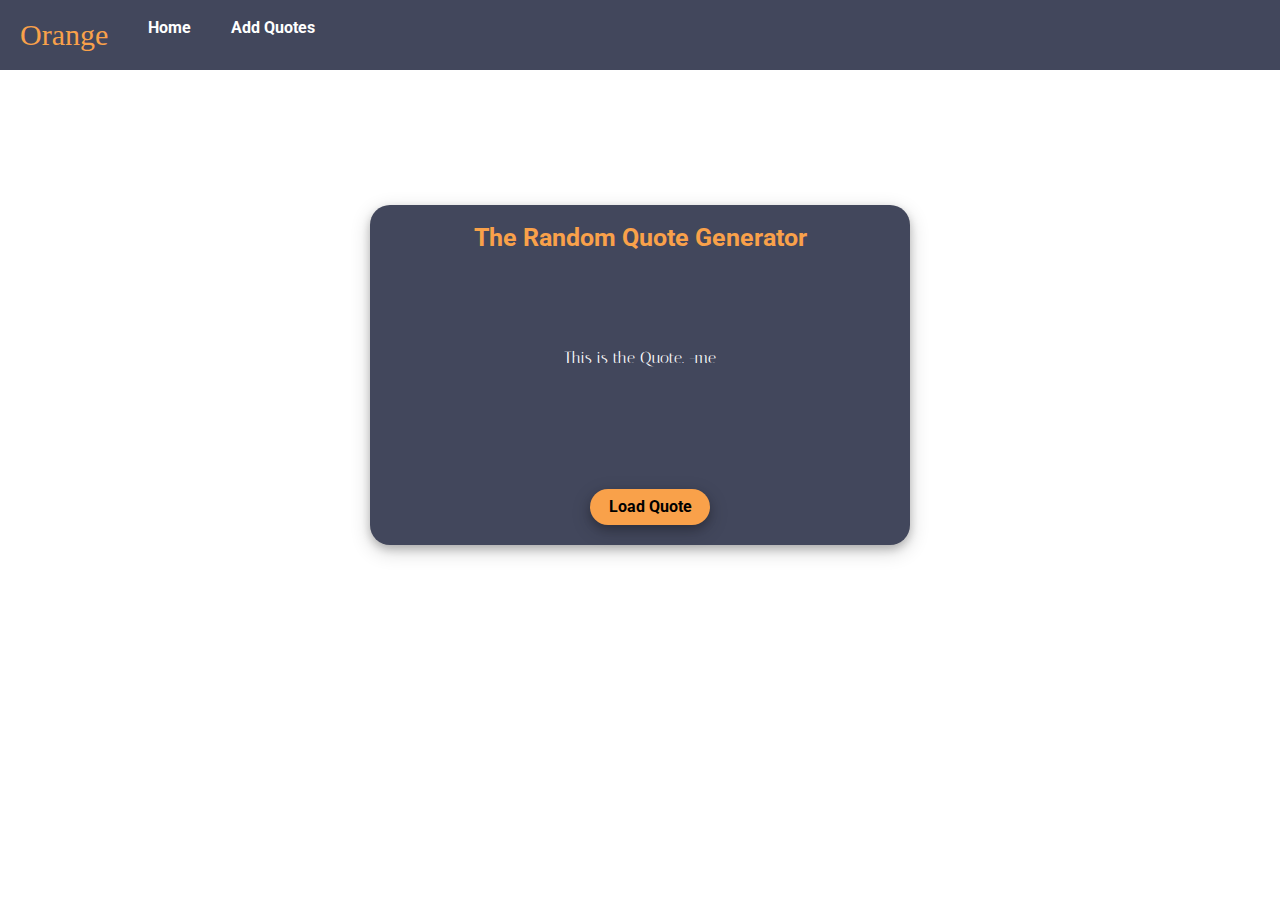
<file: Complete Class or Personal Project/index.html>
<!DOCTYPE html>
<html lang="en" dir="ltr">
  <head>
    <meta charset="utf-8">
    <title>Orange Quotes</title>
    <link rel="shortcut icon" href="images/orangeLogo.png"  />
    <link rel="stylesheet" href="main.css">
    <link rel="preconnect" href="https://fonts.gstatic.com">
    <script src="main.js">

    </script>
    <link href="https://fonts.googleapis.com/css2?family=Roboto:wght@100&display=swap" rel="stylesheet">
    <link rel="preconnect" href="https://fonts.gstatic.com">
<link href="https://fonts.googleapis.com/css2?family=Italiana&family=Italianno&display=swap" rel="stylesheet">
      </head>
      <body>
          <nav>
            <ul>
              <li><h1>Orange</h1></li>
              <li><a href="index.html">Home</a></li>
              <li><a href="customQuotes.html">Add Quotes</a></li>
            </ul>
          </nav>
          <div class="quote-content">
            <div >
            <h2>The Random Quote Generator</h2>
            <p id="quote-print">This is the Quote. -me</p>
            <generate-button class="gen-button" onclick="loadQuote()">Load Quote</generate-button>
            </div>
          </div>

      </body>
    </html>
</file>
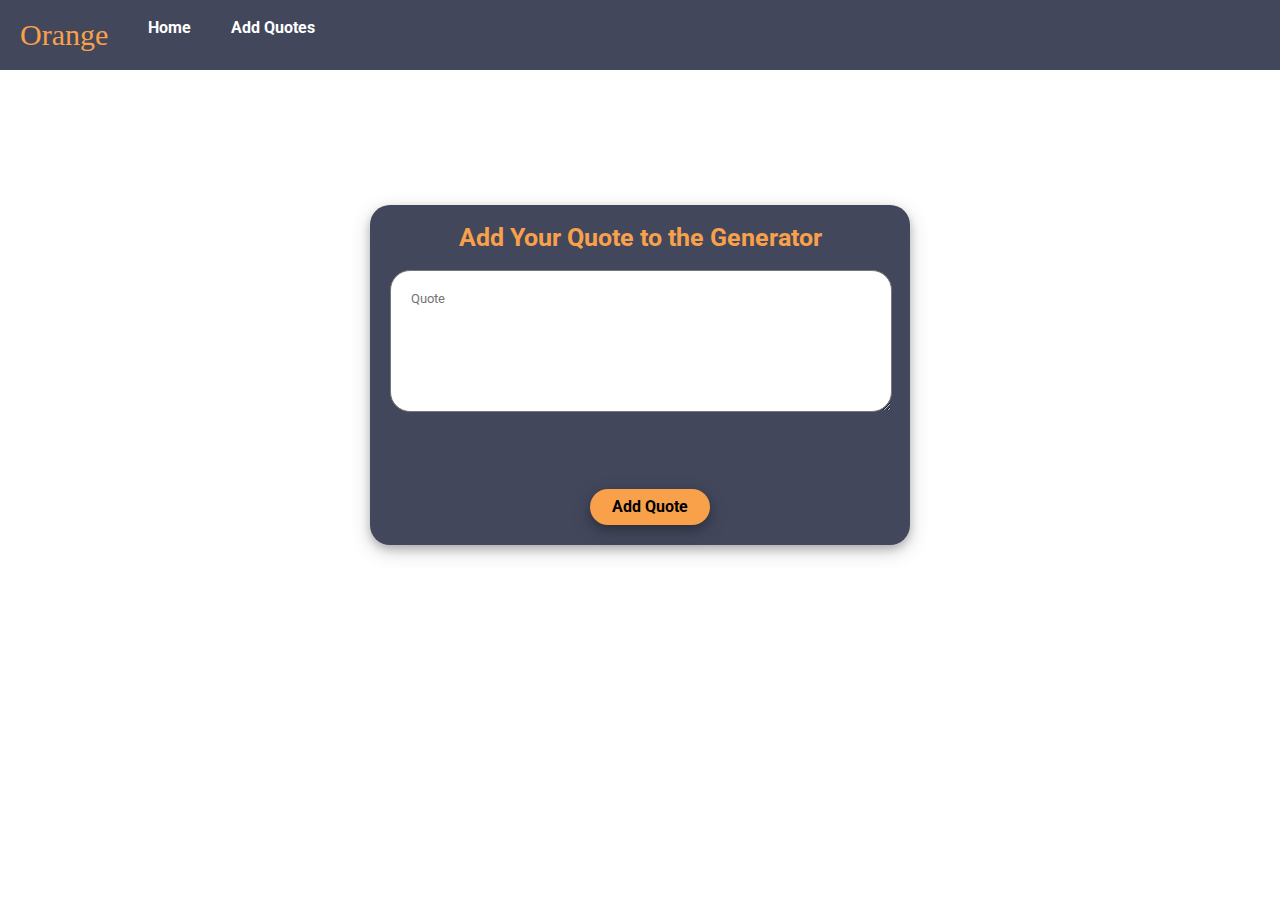
<file: Complete Class or Personal Project/customQuotes.html>
<!DOCTYPE html>
<html lang="en" dir="ltr">
  <head>
    <meta charset="utf-8">
    <title>Orange Quotes</title>
    <link rel="shortcut icon" href="images/orangeLogo.png"  />
    <link rel="stylesheet" href="main.css">
    <link rel="preconnect" href="https://fonts.gstatic.com">
    <script src="main.js">

    </script>
    <link href="https://fonts.googleapis.com/css2?family=Roboto:wght@100&display=swap" rel="stylesheet">
    <link rel="preconnect" href="https://fonts.gstatic.com">
<link href="https://fonts.googleapis.com/css2?family=Italiana&family=Italianno&display=swap" rel="stylesheet">
      </head>
      <body>
          <nav>
            <ul>
              <li><h1>Orange</h1></li>
              <li><a href="index.html">Home</a></li>
              <li><a href="customQuotes.html">Add Quotes</a></li>
            </ul>
          </nav>
          <div class="quote-content">
            <div class"con">
            <h2>Add Your Quote to the Generator</h2>

            <textarea type="text" id="yourQuote" placeholder="Quote"></textarea>
            <generate-button class="gen-button" onclick="addQuote()">Add Quote</generate-button>
            </div>
          </div>

      </body>
    </html>
</file>
<file: Complete Class or Personal Project/main.css>
/* http://meyerweb.com/eric/tools/css/reset/
   v2.0 | 20110126
   License: none (public domain)
*/

html, body, div, span, applet, object, iframe,
h1, h2, h3, h4, h5, h6, p, blockquote, pre,
a, abbr, acronym, address, big, cite, code,
del, dfn, em, img, ins, kbd, q, s, samp,
small, strike, strong, sub, sup, tt, var,
b, u, i, center,
dl, dt, dd, ol, ul, li,
fieldset, form, label, legend,
table, caption, tbody, tfoot, thead, tr, th, td,
article, aside, canvas, details, embed,
figure, figcaption, footer, header, hgroup,
menu, nav, output, ruby, section, summary,
time, mark, audio, video {
	margin: 0;
	padding: 0;
	border: 0;
	font-size: 100%;
	font: inherit;
	vertical-align: baseline;
}
/* HTML5 display-role reset for older browsers */

article, aside, details, figcaption, figure,
footer, header, hgroup, menu, nav, section {
	display: block;
}
body {
	line-height: 1;
}
ol, ul {
	list-style: none;
}
blockquote, q {
	quotes: none;
}
blockquote:before, blockquote:after,
q:before, q:after {
	content: '';
	content: none;
}
table {
	border-collapse: collapse;
	border-spacing: 0;
}

/*************************************************************************************/
h1 {
  color: #F9A14A;
  font-size: 30px;

}



body {
  position: relative;
  background-image: url("https://external-content.duckduckgo.com/iu/?u=https%3A%2F%2Fmedia.istockphoto.com%2Fvectors%2Fseamless-subtle-black-halftone-vector-texture-overlay-monochrome-vector-id856690420%3Fk%3D6%26m%3D856690420%26s%3D170667a%26w%3D0%26h%3DfoIKIdMe6ex-pa4GBMojREkYxgO2DOINthE3UHhhrp4%3D&f=1&nofb=1");
}
nav{
  background-color: #42475c;

}
ul{
  display: inline-flex;
  text-align: center;
  text-decoration: none;
}
li{
  padding: 20px;
  text-decoration: none;

}
li a {
  text-decoration: none;
  color: white;
  font-family: 'Roboto', sans-serif;
  font-weight: bold;
}
li a:hover{
  color:#F9A14A;
}

.quote-content {


  width:500px;
  height: 300px;
  background: #42475c;
  border-radius: 20px;
  position: absolute;
  margin: 0 auto;
  top: 50%;
  left:50%;
  transform: translate(-50%, 50%);
  padding: 20px;
  box-shadow: 0 4px 8px 0 rgba(0, 0, 0, 0.2), 0 6px 20px 0 rgba(0, 0, 0, 0.19);
}

h2 {
  color: #F9A14A;
  display: block;
  text-align: center;
  font-family: 'Roboto', sans-serif;
  font-weight: bold;
  font-size: 25px;
  text-align: center;

}
p{
  color: white;
  font-family: 'Italiana', serif;
  display: block;
  text-align: center;
  top: 50%;
  left: 50%;
  transform: translate(0, 100px);

}

.gen-button {
  user-select: none;
  font-family: 'Roboto', sans-serif;
  font-weight: bold;
  display: block;
  background-color: #F9A14A;
  border-radius: 20px;
  padding: 10px;
  width: 100px;
  text-align: center;
  transform: translateX(200px);
  position: absolute;
  bottom: 20px;
  box-shadow: 0 4px 8px 0 rgba(0, 0, 0, 0.2), 0 6px 20px 0 rgba(0, 0, 0, 0.19);

}
.gen-button:hover{
  background-color: #F4B373;
  cursor: pointer;
}
#yourQuote{
  width: 460px;
  height: 100px;
  border-radius: 20px;
  margin-top: 20px;
  padding: 20px;
}
textarea{
  font-family: 'Roboto', sans-serif;
}
</file>
